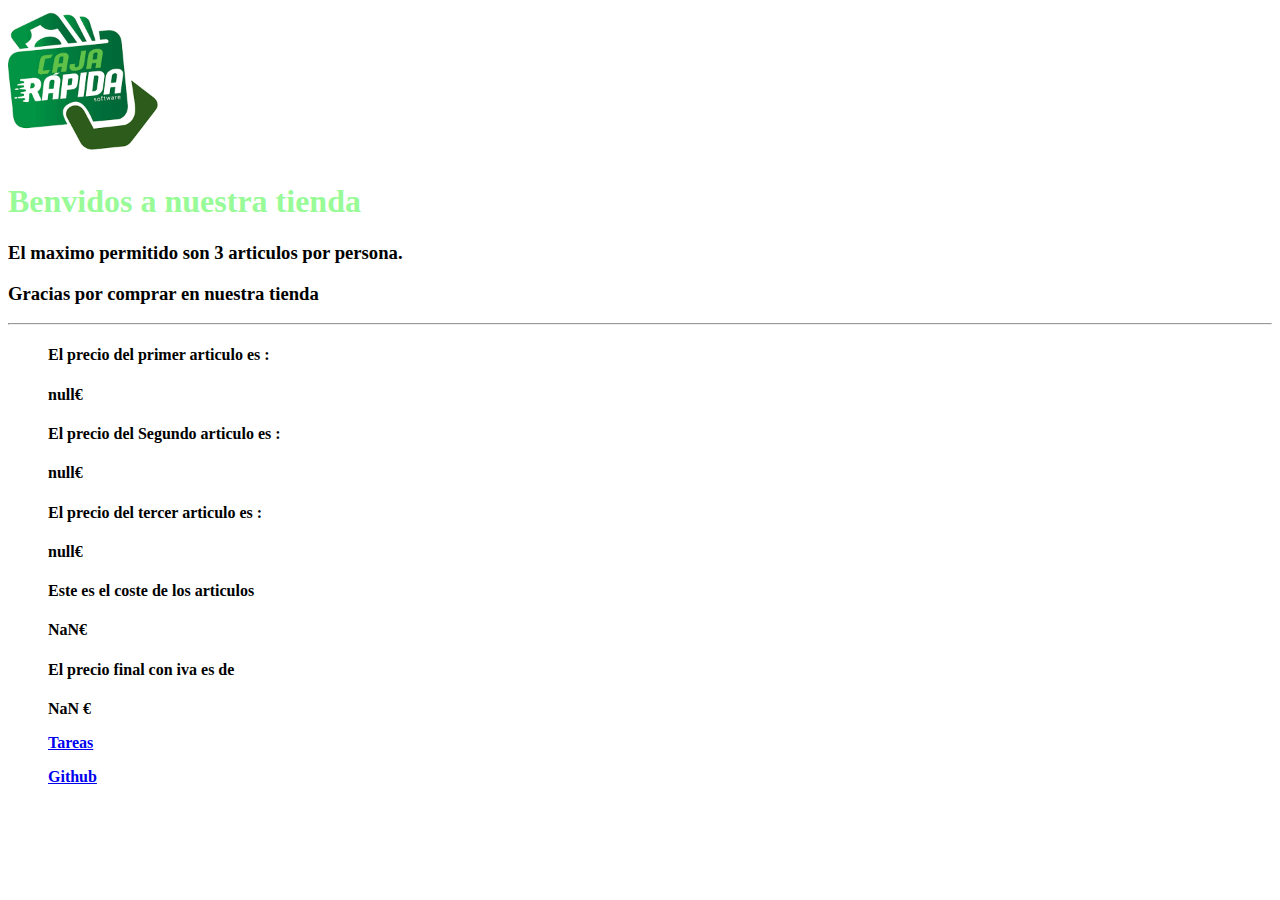
<file: javascript/proxecto1/index.html>
<!DOCTYPE html>
<html lang="en">
<head>
    <meta charset="UTF-8">
    <meta http-equiv="X-UA-Compatible" content="IE=edge">
    <meta name="viewport" content="width=device-width, initial-scale=1.0">
    <title>Document</title>
    <link rel="stylesheet" href="estilazo.css">
    <script type="text/javascript" src="escripito.js"></script>

</head>
<body>






<p></p>
<a href="https://irocho.github.io/organizar/indexjs.html">Tareas
<p></p>
    <a href="https://github.com/Bazcarabelosalex/javascript" > Github



</body>
</html>
</file>
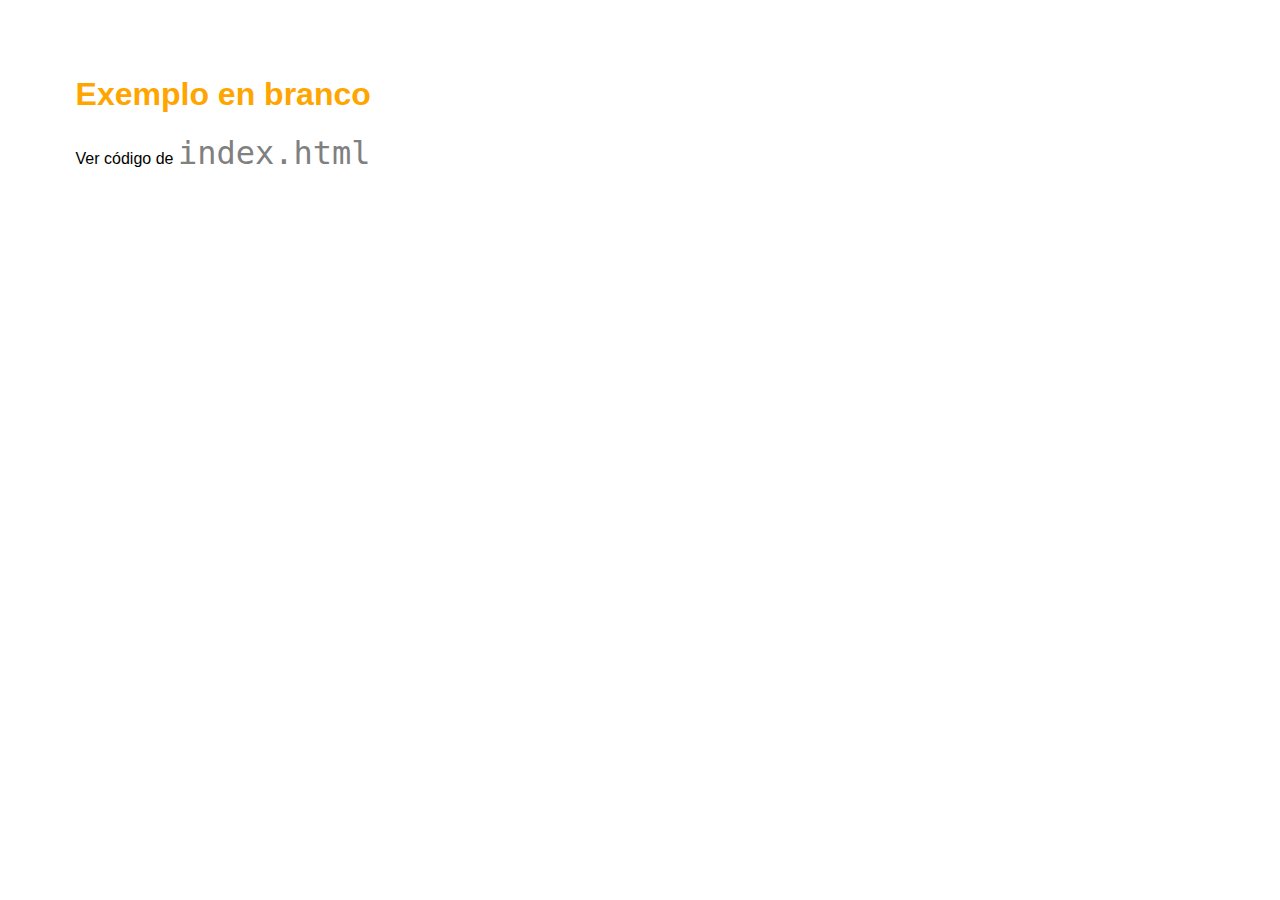
<file: javascript/Nueva carpeta/exerciciosJavascript-master/exemplojs/index.html>
<html lang="gl">
<head>
	<meta charset="utf-8">
	<title>Exemplos</title>
	<link rel="stylesheet" href="estilazo.css">
	<script type="text/javascript" src="escripito.js"></script>
</head>
<body>
	<h1> Exemplo  en branco </h1
	<p> Ver código de  <code>index.html </code> </p>
</body>
</html>
</file>
<file: javascript/proxecto1/estilazo.css>
h1 
{color:palegreen}

h3
{font-family: "Times New Roman", serif;
    font-size: 14pt;}

h4
{text-align: left;
    margin-left: 40px;
	font-size: 12pt;}
</file>
<file: javascript/Nueva carpeta/exerciciosJavascript-master/exemplojs/estilazo.css>
h1{
	color:orange;
	margin-top: 1.5em;
}

hr{
	color:green;
}


h2{
	color: brown;
}

body{
	margin: 2cm;
	font-family: sans-serif;
}


code{
	font-size: 2rem;
	color: gray;
}
</file>
